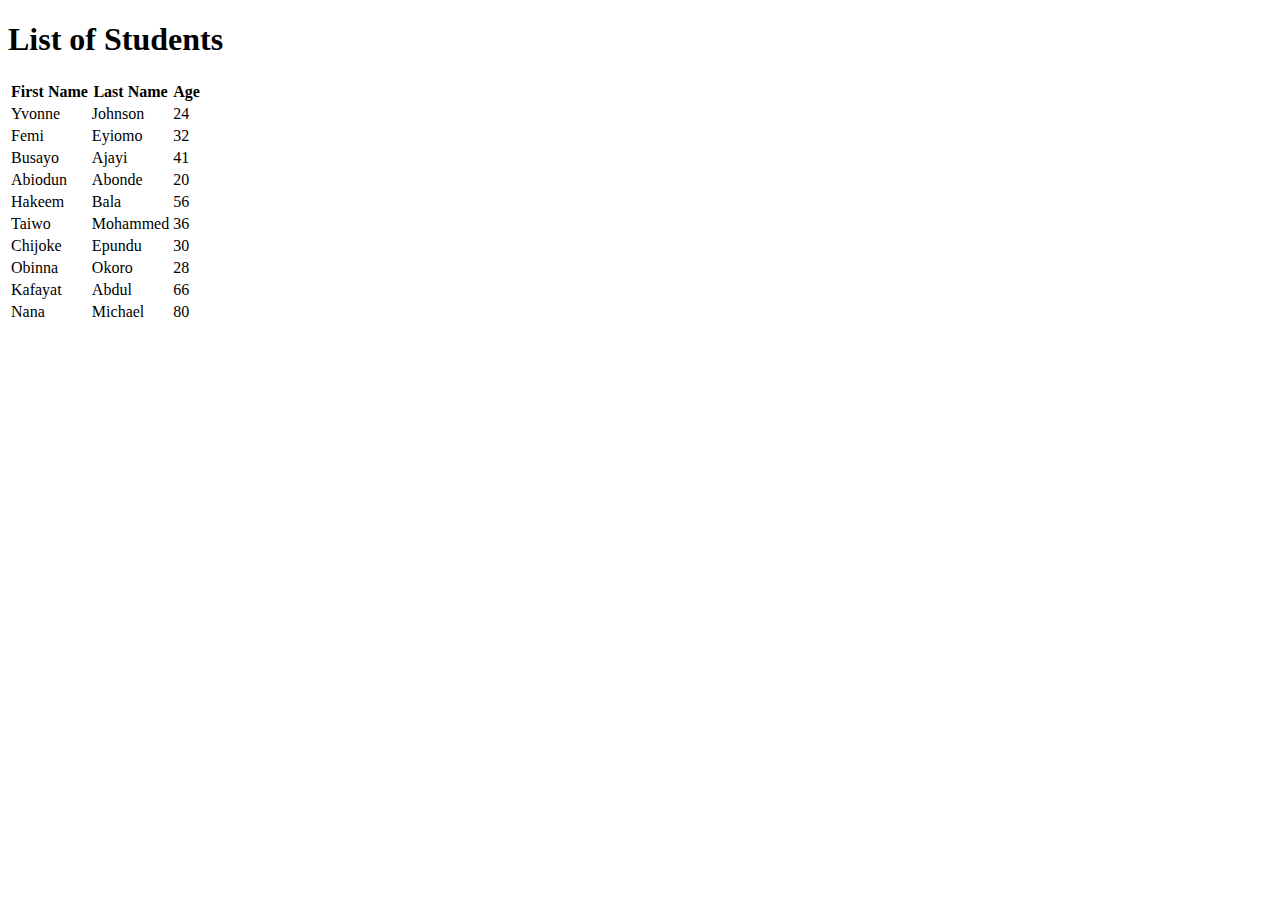
<file: table.html>
<!DOCTYPE html>
<html lang="en">
<head>
    <meta charset="UTF-8">
    <meta http-equiv="X-UA-Compatible" content="IE=edge">
    <meta name="viewport" content="width=device-width, initial-scale=1.0">
    <title>Table Task</title>

    <link rel="shortcut icon" href="thumbnail_favicon.jpg" type="image/x-icon">
    
    <link rel="stylesheet" href="styles.css">
</head>
<body>
    
        <h1>List of Students</h1>

        <table>
            <thead>
                <tr>
                    <th>First Name</th>
                    <th>Last Name</th>
                    <th>Age</th>
                </tr>
            </thead>

            <tbody>
                <td>Yvonne</td>
                <td>Johnson</td>
                <td>24</td>

            <tr>
                <td>Femi</td>
                <td>Eyiomo</td>
                <td>32</td>
            </tr>


            <tr>
                <td>Busayo</td>
                <td>Ajayi</td>
                <td>41</td>
            </tr>

            
            <tr>
                <td>Abiodun</td>
                <td>Abonde</td>
                <td>20</td>
            </tr>

            
            <tr>
                <td>Hakeem</td>
                <td>Bala</td>
                <td>56</td>
            </tr>

            
            <tr>
                <td>Taiwo</td>
                <td>Mohammed</td>
                <td>36</td>
            </tr>

            
            <tr>
                <td>Chijoke</td>
                <td>Epundu</td>
                <td>30</td>
            </tr>

            
            <tr>
                <td>Obinna</td>
                <td>Okoro</td>
                <td>28</td>
            </tr>

            
            <tr>
                <td>Kafayat</td>
                <td>Abdul</td>
                <td>66</td>
            </tr>

            
            <tr>
                <td>Nana</td>
                <td>Michael</td>
                <td>80</td>
            </tr>
            
            </tbody>
            <tfoot></tfoot>
        </table>

</body>
</html>
</file>
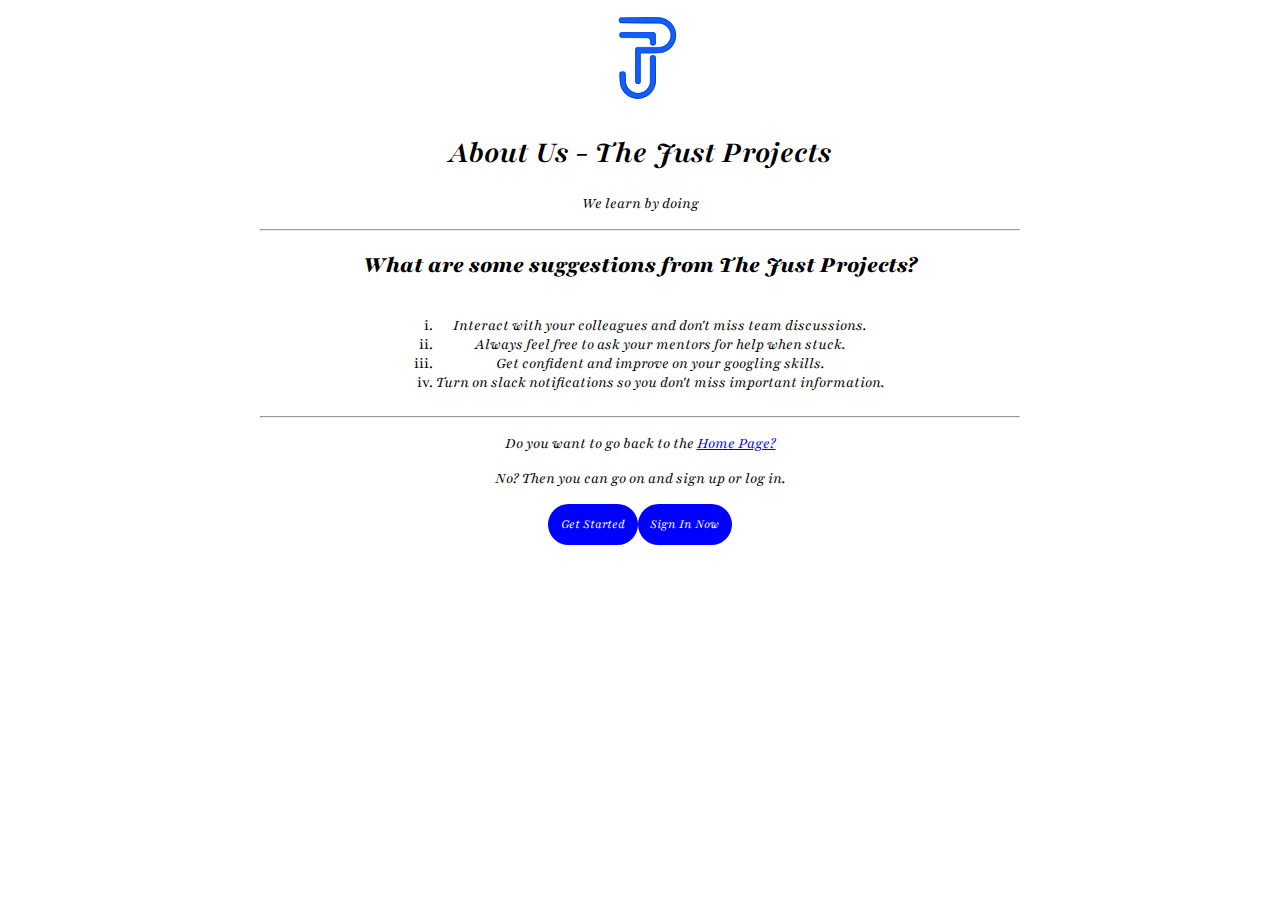
<file: task2au.html>
<!DOCTYPE html>
<html lang="en">
<head>
    <meta charset="UTF-8">
    <meta http-equiv="X-UA-Compatible" content="IE=edge">
    <meta name="viewport" content="width=device-width, initial-scale=1.0">
    <title>About Us - The Just Projects</title>

    <link rel="preconnect" href="https://fonts.googleapis.com">
    <link rel="preconnect" href="https://fonts.gstatic.com" crossorigin>
    <link href="https://fonts.googleapis.com/css2?family=Playfair:ital,wght@1,300&display=swap" rel="stylesheet">

    <link rel="stylesheet" href="2styles.css">

    <link rel="shortcut icon" href="thumbnail_favicon.jpg" type="image/x-icon">

</head>

<body>
    <link rel="shortcut icon" href="/T2TJPAbout/thumbnail_favicon" type="image/x-icon">

<div>
    <img src="thumbnail_tjp.png" alt="thumbnail_tjp">
</div>

<div>
    
    <p><em><h1>About Us - The Just Projects</h1></em></p>

<p><em>We learn by doing</em></p>
<hr>
</body>
<p><h2><em><strong>What are some suggestions from The Just Projects?</strong></em></h2></p>
<ol type="i">
    <li><em>Interact with your colleagues and don't miss team discussions.</em></li>
    <li><em>Always feel free to ask your mentors for help when stuck.</em></li>
    <li><em>Get confident and improve on your googling skills.</em></li>
    <li><em>Turn on slack notifications so you don't miss important information.</em></li>
</ol>
<hr>
<p><em>Do you want to go back to the <a href="http://127.0.0.1:5500/index.html">Home Page?</a></em></p>
<p><em>No? Then you can go on and sign up or log in.</em></p>
<button><em>Get Started</em></button><button><em>Sign In Now</em></button>
</div>
</html
</file>
<file: styles.css>
div{
    text-align: center;
    font-family: 'Signika Negative', sans-serif;

}

ol{
    display: inline-block;
    word-spacing: 0%;
    margin-top: 0%;
    

}

button{
    background-color: blue;
    color: white;
    padding: 1%;
    justify-content: center;
    border-radius: 80px;
    border: blue;
    font-family: 'Signika Negative', sans-serif;
    cursor: pointer;
}
hr{
    width: 50%;
    margin-right: auto;
    margin-left: auto;
    margin-top: 0%;
    margin-bottom: 0%;
}
</file>
<file: 2styles.css>
div{
    text-align: center;
    font-family: 'Playfair', serif;

}

ol{
    display: inline-block;
}

button{
    background-color: blue;
    color: white;
    padding: 1%;
    justify-content: center;
    border-radius: 80px;
    border: blue;
    font-family: 'Playfair', serif;
    cursor: pointer;
}

hr{
    width: 60%;
}
</file>
